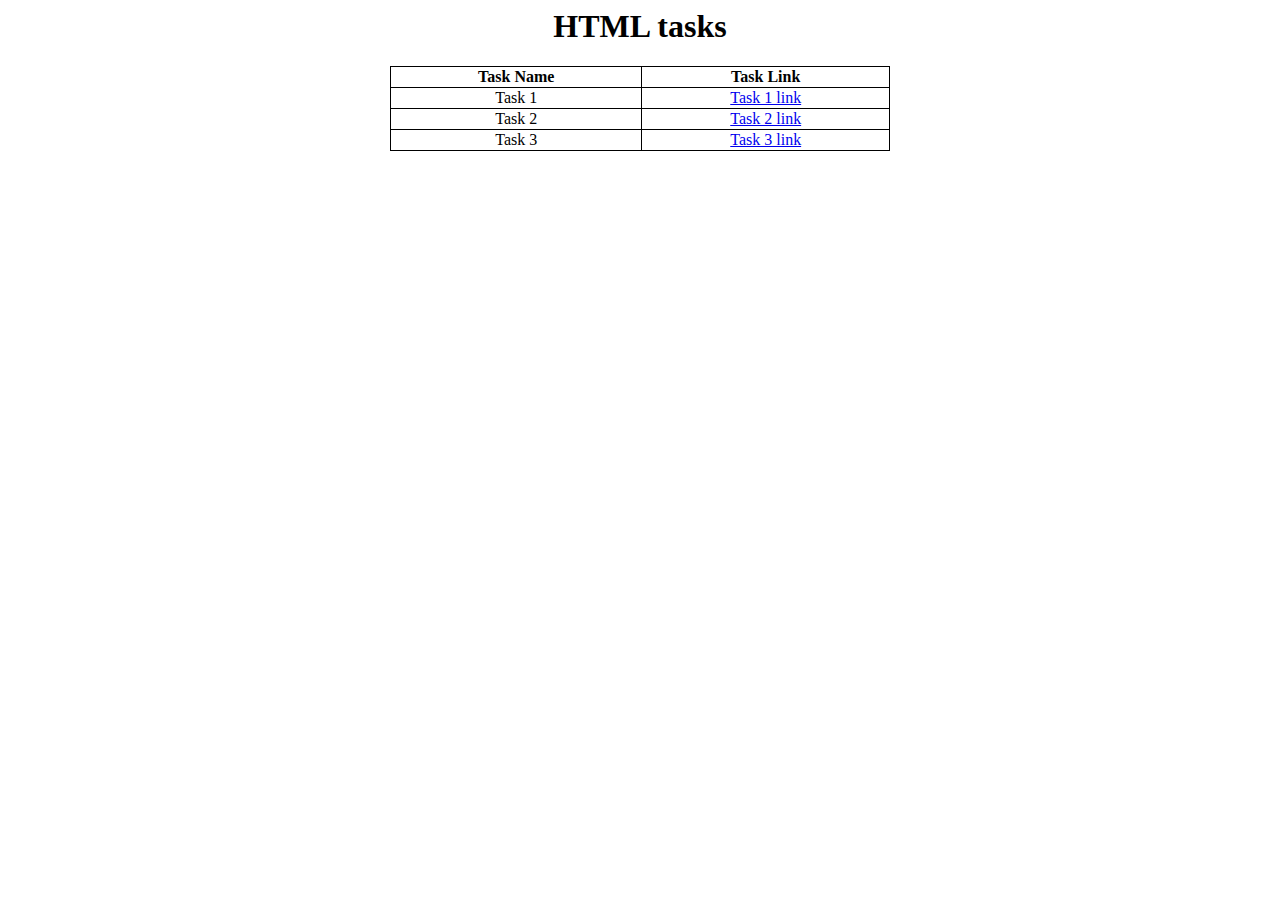
<file: index.html>
<html>
    <head>
        <style>
            h1
            {
                text-align: center;
            }
            table,
            tr,
            td,
            th
            {
                border: 1px solid black;
                border-collapse: collapse;
                width:500px;
                text-align:center;
            
            }
            table
            {
                margin-left: auto;
                margin-right: auto;
            }
        </style>
        <body>
                <h1>HTML tasks</h1>
         <table>
            <tr>
                <th>Task Name</th>
                <th>Task Link</th>
            </tr>
            <tr>
                <td>Task 1</td>
                <td><a href="tasks1.html">Task 1 link</a></td>
                </tr>
                <tr>
                    <td>Task 2</td>
                    <td><a href="task2.html">Task 2 link</a></td>  
                </tr>
                <tr>
                    <td>Task 3</td>
                    <td><a href="task3.html">Task 3 link</a></td>  
                </tr>
         </table>
        </body>
    </head>
</html>
</file>
